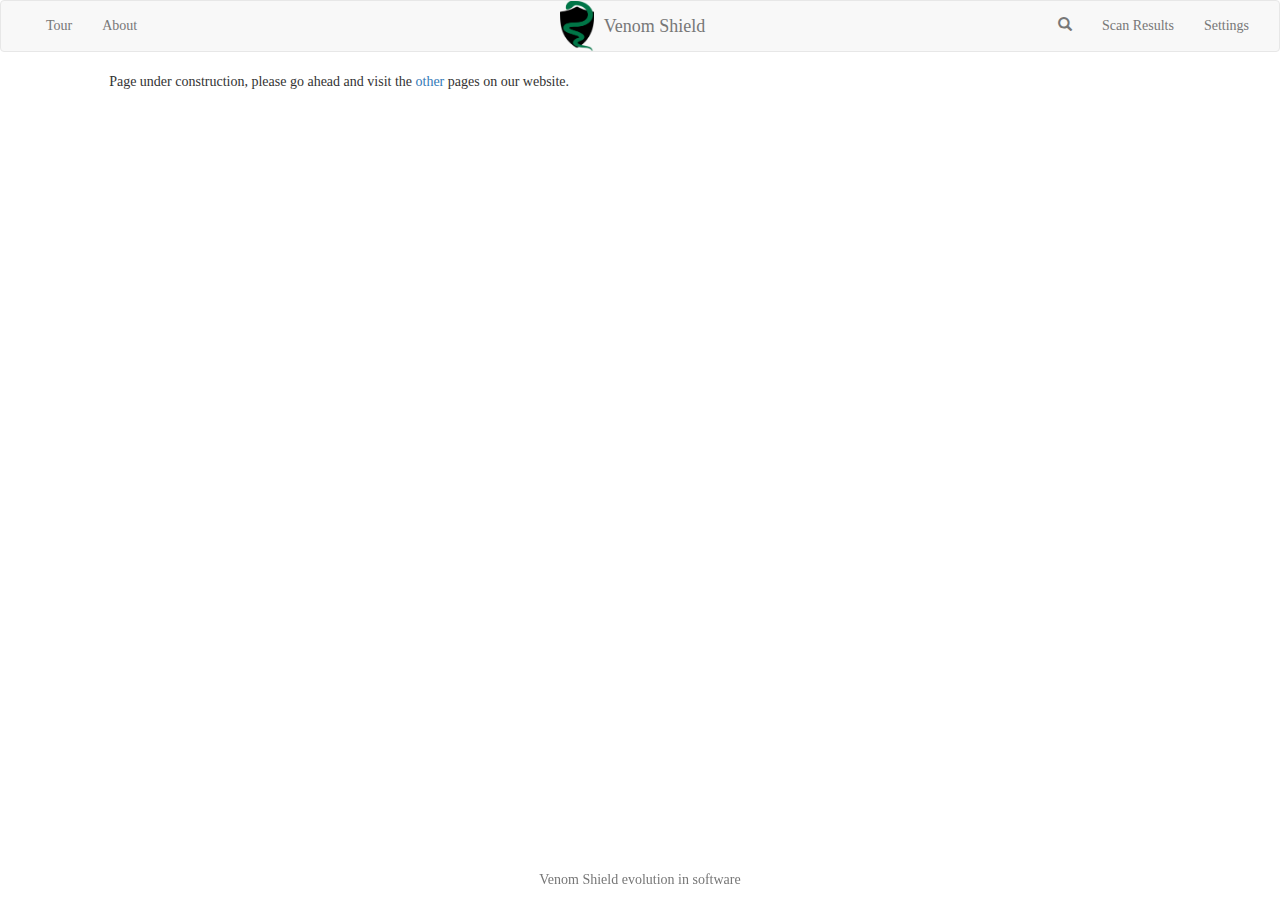
<file: templates/about.html>
<!DOCTYPE html>
<html lang="en">
<head>
    <meta charset="UTF-8">
    <meta name="viewport" content="width=device-width, initial-scale=1.0">
    <meta http-equiv="X-UA-Compatible" content="ie=edge">
    
    <link rel="stylesheet" href="https://maxcdn.bootstrapcdn.com/bootstrap/3.3.6/css/bootstrap.min.css" type="text/css">
    <link rel="stylesheet" href="../css/style.css" type="text/css" />

    <script type="text/javascript" src="https://code.jquery.com/jquery-2.1.3.min.js" integrity="sha256-ivk71nXhz9nsyFDoYoGf2sbjrR9ddh+XDkCcfZxjvcM=" crossorigin="anonymous"></script>    
    <script type="text/javascript" src="https://maxcdn.bootstrapcdn.com/bootstrap/3.3.6/js/bootstrap.min.js"></script>

    <title>Venom Shield</title>
    <link rel="icon" href="../images/VenomShield.png">

</head>
<!--Navigation-->
  <nav class="navbar navbar-default">
    <div class="container-fluid">
      <div class="navbar-header">
        <button type="button" class="navbar-toggle collapsed" data-toggle="collapse" data-target="#navbar9">
          <span class="sr-only">Toggle navigation</span>
          <span class="icon-bar"></span>
          <span class="icon-bar"></span>
          <span class="icon-bar"></span>
        </button>
      </div>
      
      <div class="brand-centered">
      <a class="navbar-brand" href="../templates/index.html"><img style="margin-right: 10px; padding: 0;" src="../images/VenomShield.png" alt="Dispute Bills">Venom Shield
      </a>
      </div>
      

      <div id="navbar9" class="navbar-collapse collapse">
        <ul class="nav navbar-nav navbar-left">
          <li><a href="#">Tour</a></li>
          <li><a href="../templates/about.html">About</a></li>
        </ul>
        <ul class="nav navbar-nav navbar-right">
          <li><a href="#"><span class="glyphicon glyphicon-search hidden-xs"></span></a></li>
          <li><a href="../templates/scanResults.html">Scan Results</a></li>
          <li><a href="../templates/settings.html">Settings</a></li>
        </ul>
      </div>
    </div>
  </nav>
<!--/navigation-->

<body>
  <div class="row">
    <div class="col-md-1"></div>
    <div class="col-md-11">
      <p>Page under construction, please go ahead and visit the <a href="../templates/index.html">other</a> pages on our website.</p>
    </div>
  </div>
  
</body>

<footer class="footer">
  <div class="container">
    <p class="text-muted"> Venom Shield evolution in software</p>
  </div>
</footer>
    
</html>
</file>
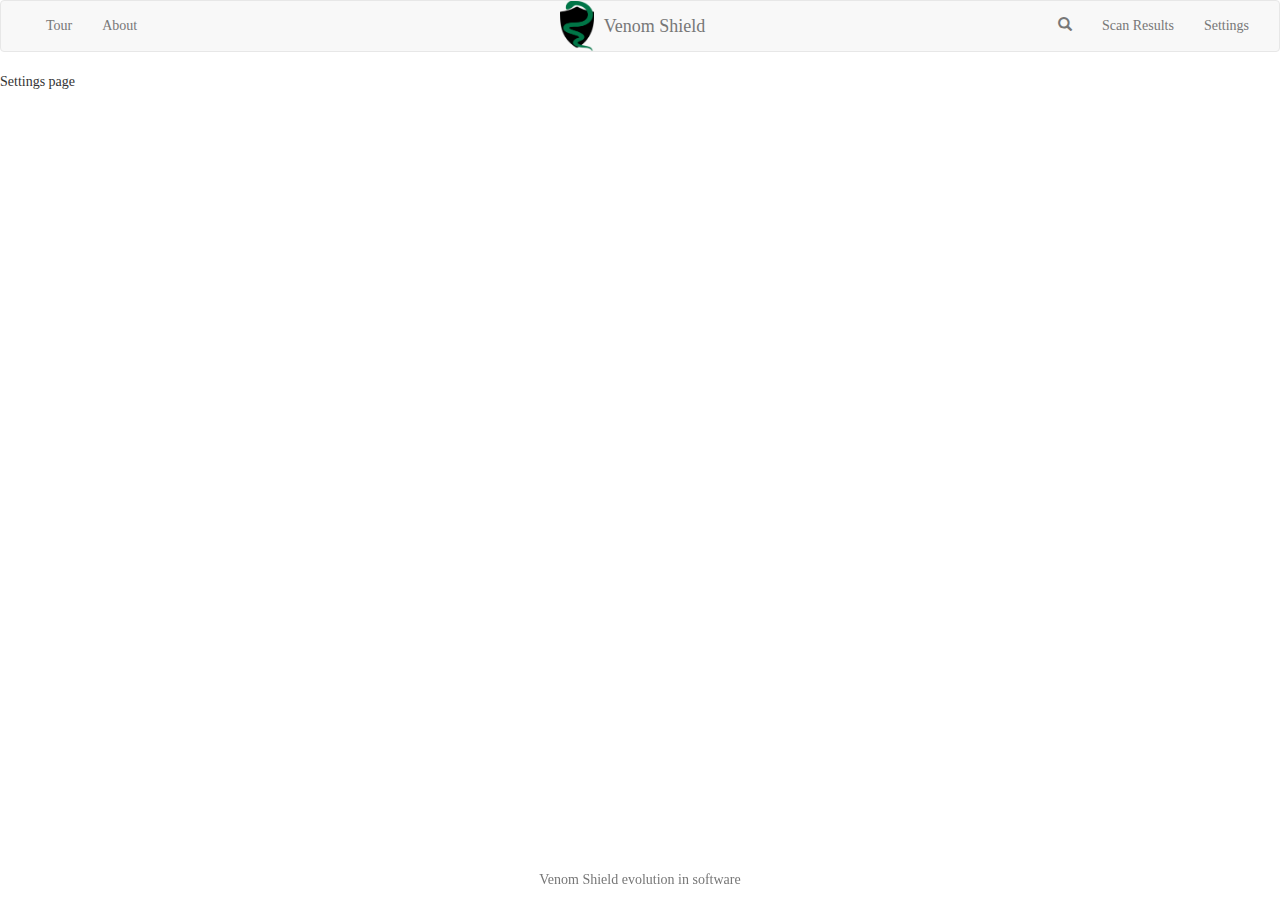
<file: templates/scanResults.html>
<!DOCTYPE html>
<html lang="en">
<head>
    <meta charset="UTF-8">
    <meta name="viewport" content="width=device-width, initial-scale=1.0">
    <meta http-equiv="X-UA-Compatible" content="ie=edge">
    
    <link rel="stylesheet" href="https://maxcdn.bootstrapcdn.com/bootstrap/3.3.6/css/bootstrap.min.css" type="text/css">
    <link rel="stylesheet" href="../css/style.css" type="text/css" />

    <script type="text/javascript" src="https://code.jquery.com/jquery-2.1.3.min.js" integrity="sha256-ivk71nXhz9nsyFDoYoGf2sbjrR9ddh+XDkCcfZxjvcM=" crossorigin="anonymous"></script>    
    <script type="text/javascript" src="https://maxcdn.bootstrapcdn.com/bootstrap/3.3.6/js/bootstrap.min.js"></script>

    <title>Venom Shield</title>
    <link rel="icon" href="../images/VenomShield.png">

</head>
<!--Navigation-->
  <nav class="navbar navbar-default">
    <div class="container-fluid">
      <div class="navbar-header">
        <button type="button" class="navbar-toggle collapsed" data-toggle="collapse" data-target="#navbar9">
          <span class="sr-only">Toggle navigation</span>
          <span class="icon-bar"></span>
          <span class="icon-bar"></span>
          <span class="icon-bar"></span>
        </button>
      </div>
      
      <div class="brand-centered">
      <a class="navbar-brand" href="../templates/index.html"><img style="margin-right: 10px; padding: 0;" src="../images/VenomShield.png" alt="Dispute Bills">Venom Shield
      </a>
      </div>
      

      <div id="navbar9" class="navbar-collapse collapse">
        <ul class="nav navbar-nav navbar-left">
          <li><a href="#">Tour</a></li>
          <li><a href="../templates/about.html">About</a></li>
        </ul>
        <ul class="nav navbar-nav navbar-right">
          <li><a href="#"><span class="glyphicon glyphicon-search hidden-xs"></span></a></li>
          <li><a href="../templates/scanResults.html">Scan Results</a></li>
          <li><a href="../templates/settings.html">Settings</a></li>
        </ul>
      </div>
    </div>
  </nav>
<!--/navigation-->

<body>
  
    <p>Settings page</p>
  
</body>

<footer class="footer">
  <div class="container">
    <p class="text-muted"> Venom Shield evolution in software</p>
  </div>
</footer>
    
</html>
</file>
<file: css/style.css>
.navbar-brand {
  padding: 0px;
}
.navbar-brand>img {
  height: 100%;
  padding: 15px;
  width: auto;
}

.brand-centered {
  display: flex;
  justify-content: center;
  position: absolute;
  width: 100%;
  left: 0;
  top: 0;
}
.brand-centered .navbar-brand {
  display: flex;
  align-items: center;
}
.navbar-toggle {
    z-index: 1;
}

/* CSS Transform Align Navbar Brand Text ... This could also be achieved with table / table-cells */
.navbar-alignit .navbar-header {
	  -webkit-transform-style: preserve-3d;
  -moz-transform-style: preserve-3d;
  transform-style: preserve-3d;
  height: 50px;
}
.navbar-alignit .navbar-brand {
	top: 50%;
	display: block;
	position: relative;
	height: auto;
	transform: translate(0,-50%);
	margin-right: 15px;
  margin-left: 15px;
}





.navbar-nav>li>.dropdown-menu {
	z-index: 9999;
}

body {
  font-family: "Lato";
}

.btn{
  height: 200px;
  width: 200px;
  border-radius: 50%;
  margin: 25px;
  font-size: 25px;
  background-color: none;
}

.btn-succes{
  border-color: #408516;
}

.btn-warning{
  border-color: #f99f1C;
  margin-bottom: 35px;
}

.footer {
   position: fixed;
   left: 0;
   bottom: 0;
   width: 100%;
   color: white;
   text-align: center;
   padding-top: 15px;
  
}
</file>
